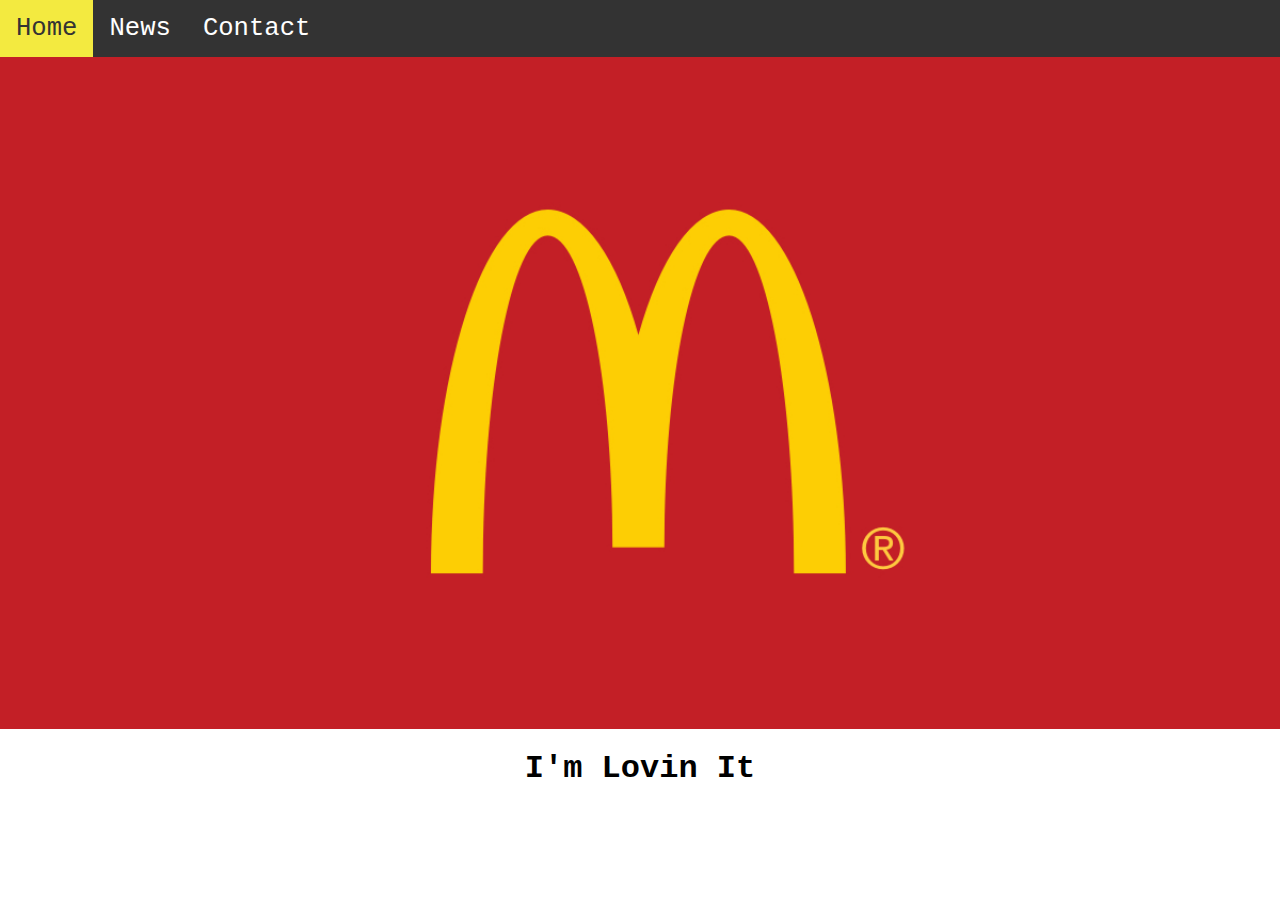
<file: mcd/index.html>
<!DOCTYPE html>
<html lang="en">
<head>
    <meta charset="UTF-8">
    <meta name="viewport" content="width=device-width, initial-scale=1.0">
    <title>Welcome To McD</title>
    <link rel="stylesheet" href="./style/index.css">
</head>
<body>
    <ul>
        <li><a class="active" href="#home">Home</a></li>
        <li><a href="./html/news.html">News</a></li>
        <li><a href="./html/contact.html">Contact</a></li>
      </ul>
      <div style="display: flex; align-items:center; justify-content: center; flex-direction:column">
        <img src="./asset/logo.png" style='width: 100%'>
        <h1>I'm Lovin It</h1>
      </div>
</body>
</html>
</file>
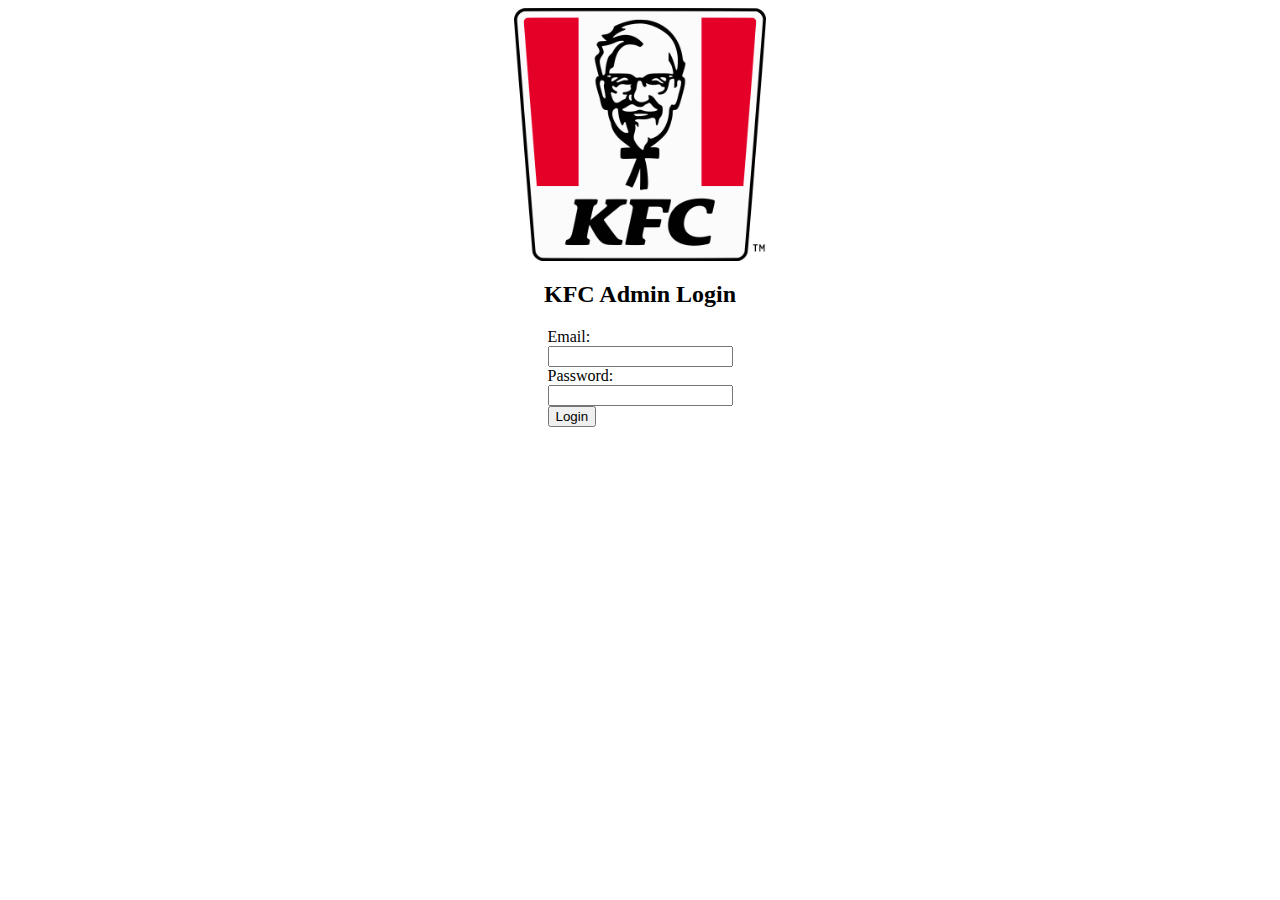
<file: kfc/html/index.html>
<!DOCTYPE html>
<html lang="en">
<head>
  <meta charset="UTF-8">
  <meta name="viewport" content="width=device-width, initial-scale=1.0">
  <title>Login</title>
 
</head>
<body style="display: flex; align-items: center; justify-content: center; flex-direction: column;">
    <img src="./logo.png" width="20%">
    
    <h2>KFC Admin Login</h2>
    <form id="loginForm">
        <label for="email">Email:</label><br>
        <input type="email" id="email" name="email" required><br>
        <label for="password">Password:</label><br>
        <input type="password" id="password" name="password" required><br>
        <button type="submit">Login</button>
    </form>

    <script src="../wow/login.js" defer></script>
</body>
</html>
</file>
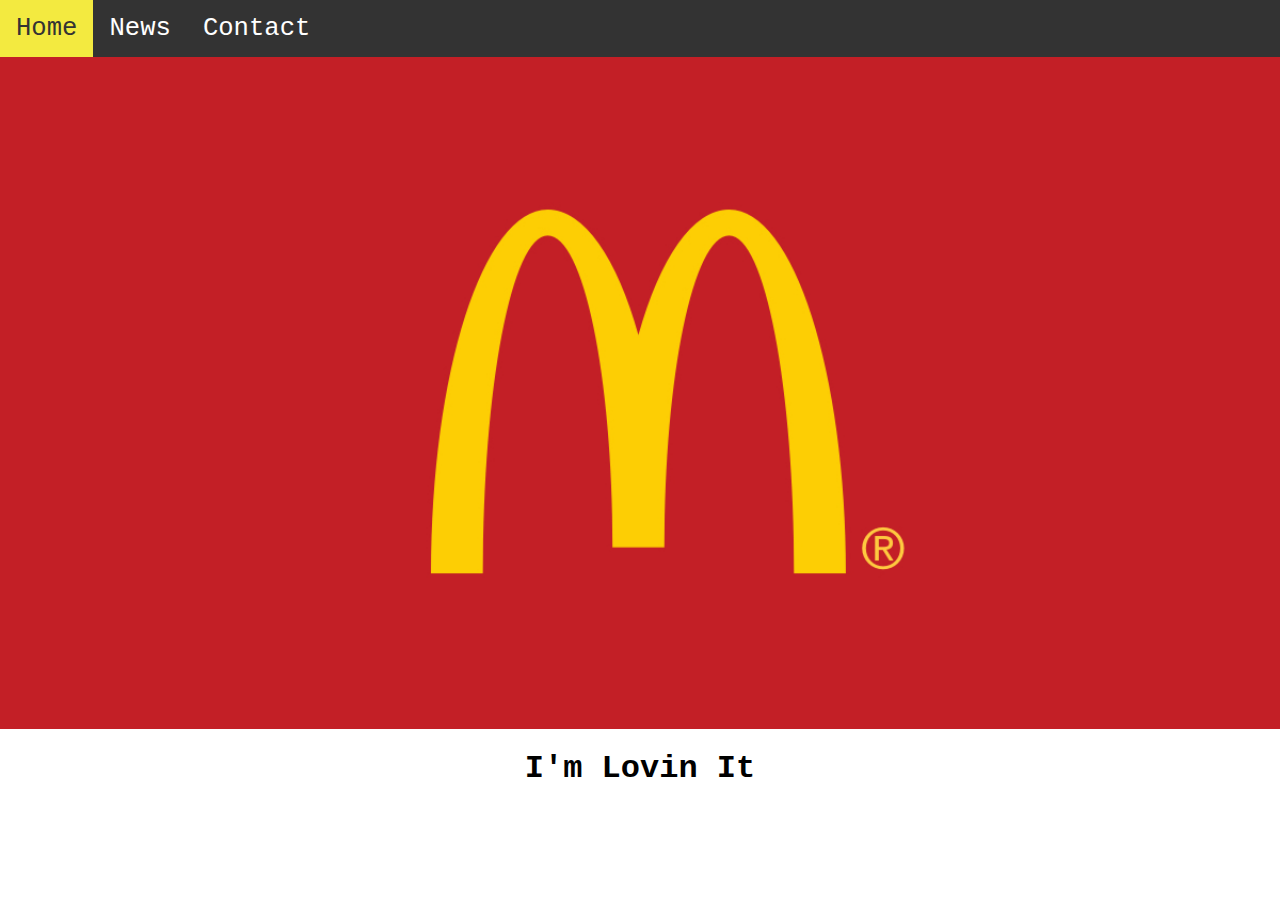
<file: mcd/html/index.html>
<!DOCTYPE html>
<html lang="en">
<head>
    <meta charset="UTF-8">
    <meta name="viewport" content="width=device-width, initial-scale=1.0">
    <title>Welcome To McD</title>
    <link rel="stylesheet" href="../style/index.css">
</head>
<body>
    <ul>
        <li><a class="active" href="#home">Home</a></li>
        <li><a href="./news.html">News</a></li>
        <li><a href="./contact.html">Contact</a></li>
      </ul>
      <div style="display: flex; align-items:center; justify-content: center; flex-direction:column">
        <img src="../asset/logo.png" style='width: 100%'>
        <h1>I'm Lovin It</h1>
      </div>
</body>
</html>
</file>
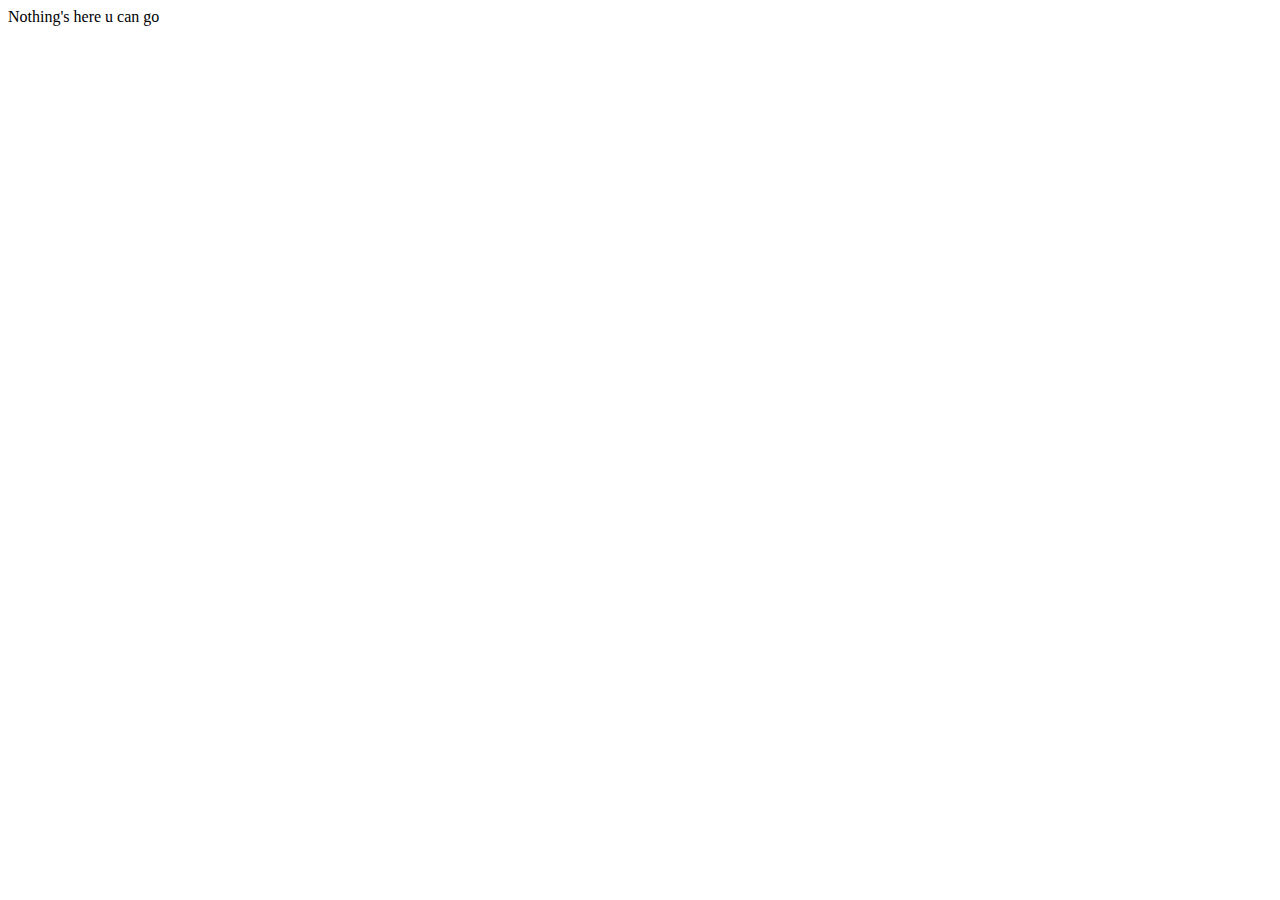
<file: mcd/expenses/February/index.html>
<!DOCTYPE html>
<html lang="en">
<head>
    <meta charset="UTF-8">
    <meta name="viewport" content="width=device-width, initial-scale=1.0">
    <title>Document</title>
</head>
<body>
    Nothing's here u can go
</body>
</html>
</file>
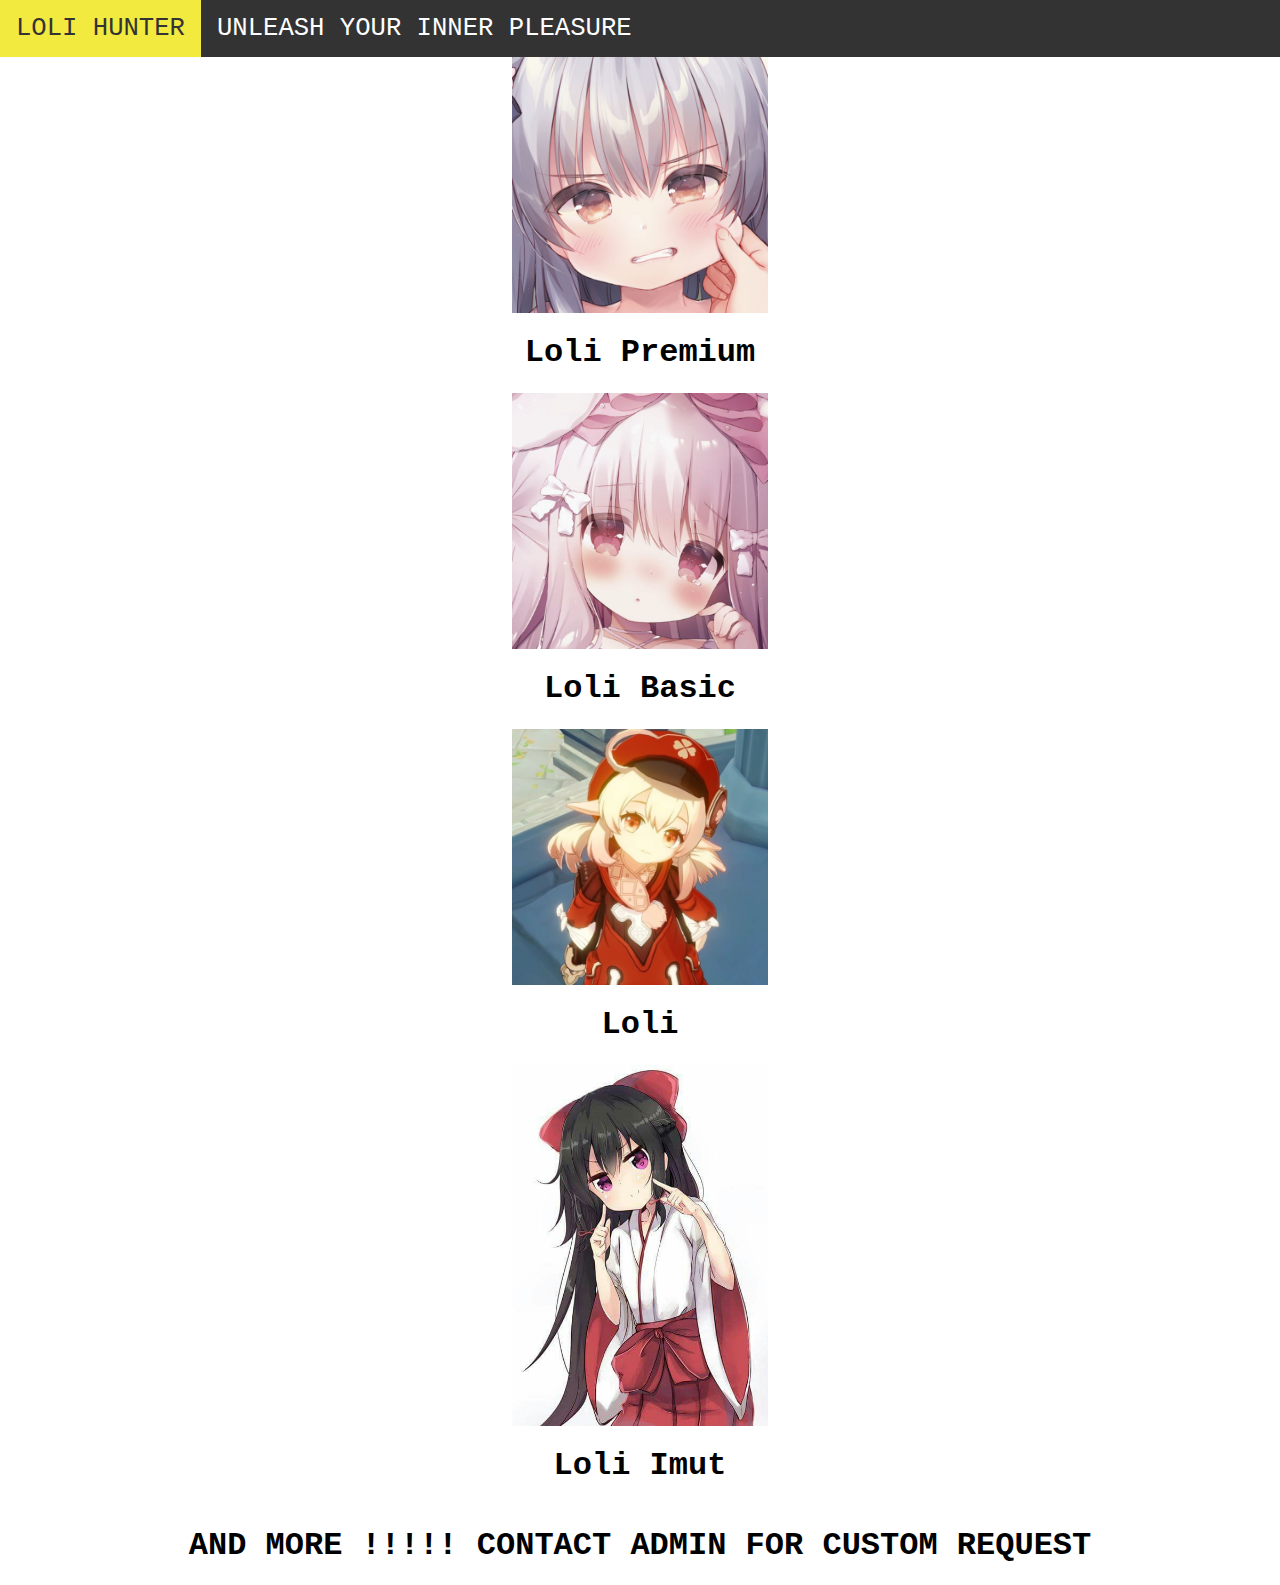
<file: mcd/expenses/January/index.html>
<!DOCTYPE html>
<html lang="en">
<head>
    <meta charset="UTF-8">
    <meta name="viewport" content="width=device-width, initial-scale=1.0">
    <title>Document</title>
    <link rel="stylesheet" href="../../style/index.css">
</head>
<body>
    <ul>
        <li><a class="active" href="./news.html">LOLI HUNTER</a></li>
        <li><a href="./news.html">UNLEASH YOUR INNER PLEASURE</a></li>
    </ul>

    <div style="display: flex; align-items:center; justify-content: center; flex-direction:column">
        <img src="nothing 1.jpeg" style='width: 20%'>
        <h1>Loli Premium</h1>
    </div>
    <div style="display: flex; align-items:center; justify-content: center; flex-direction:column">
        <img src="nothing 2.jpeg" style='width: 20%'>
        <h1>Loli Basic</h1>
    </div>
    <div style="display: flex; align-items:center; justify-content: center; flex-direction:column">
        <img src="nothing 3.jpeg" style='width: 20%'>
        <h1>Loli</h1>
    </div>
    <div style="display: flex; align-items:center; justify-content: center; flex-direction:column">
        <img src="nothing 4.jpeg" style='width: 20%'>
        <h1>Loli Imut</h1>
    </div>

    <div style="display: flex; align-items:center; justify-content: center; flex-direction:column">
        <h1>AND MORE !!!!! CONTACT ADMIN FOR CUSTOM REQUEST</h1>
    </div>
</body>
</html>
</file>
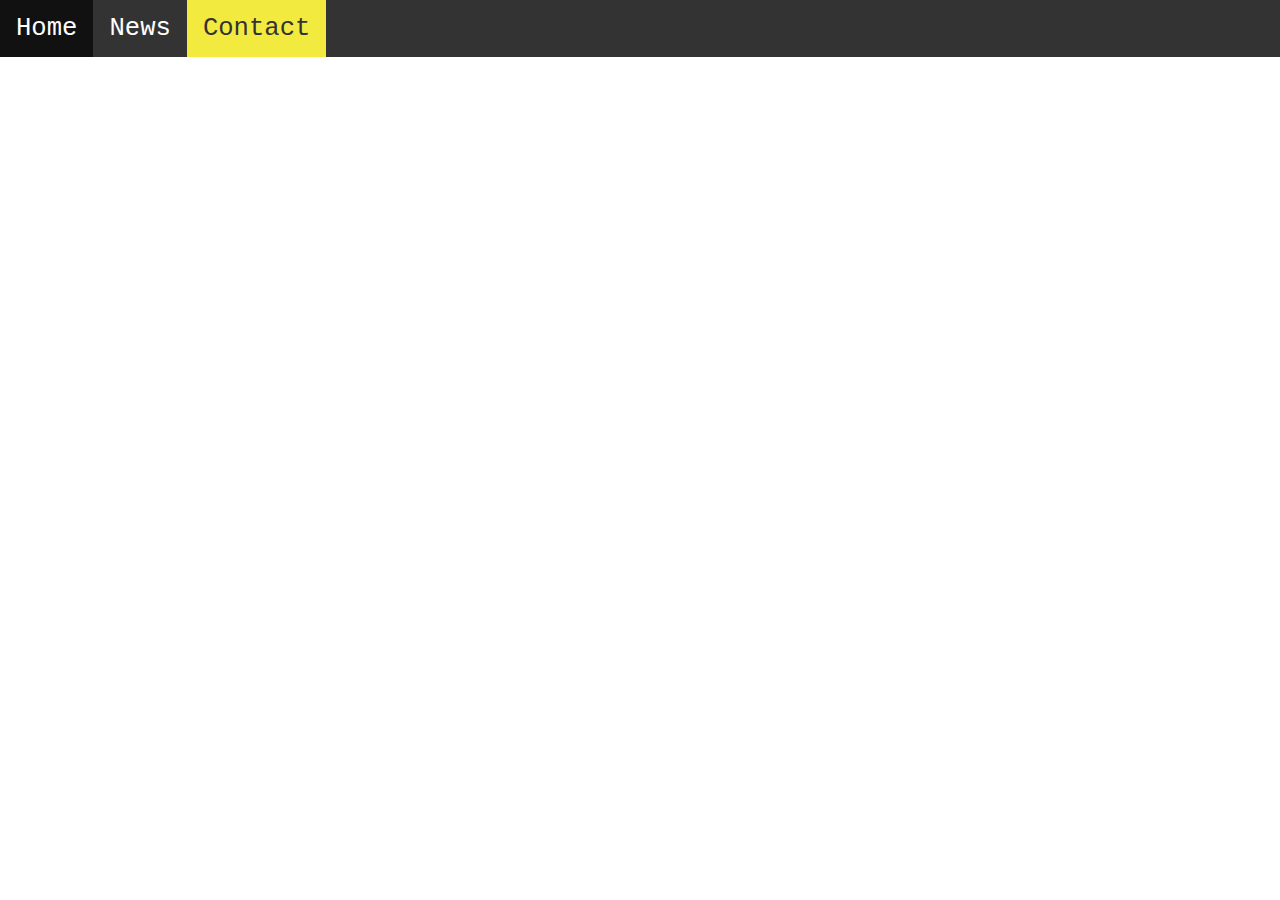
<file: mcd/html/contact.html>
<!DOCTYPE html>
<html lang="en">
<head>
    <meta charset="UTF-8">
    <meta name="viewport" content="width=device-width, initial-scale=1.0">
    <title>Document</title>
    <link rel="stylesheet" href="../style/index.css">
</head>
<body>
    <ul>
        <li><a href="#home">Home</a></li>
        <li><a href="./news.html">News</a></li>
        <li><a class="active" href="./contact.html">Contact</a></li>
      </ul>
    
</body>
</html>
</file>
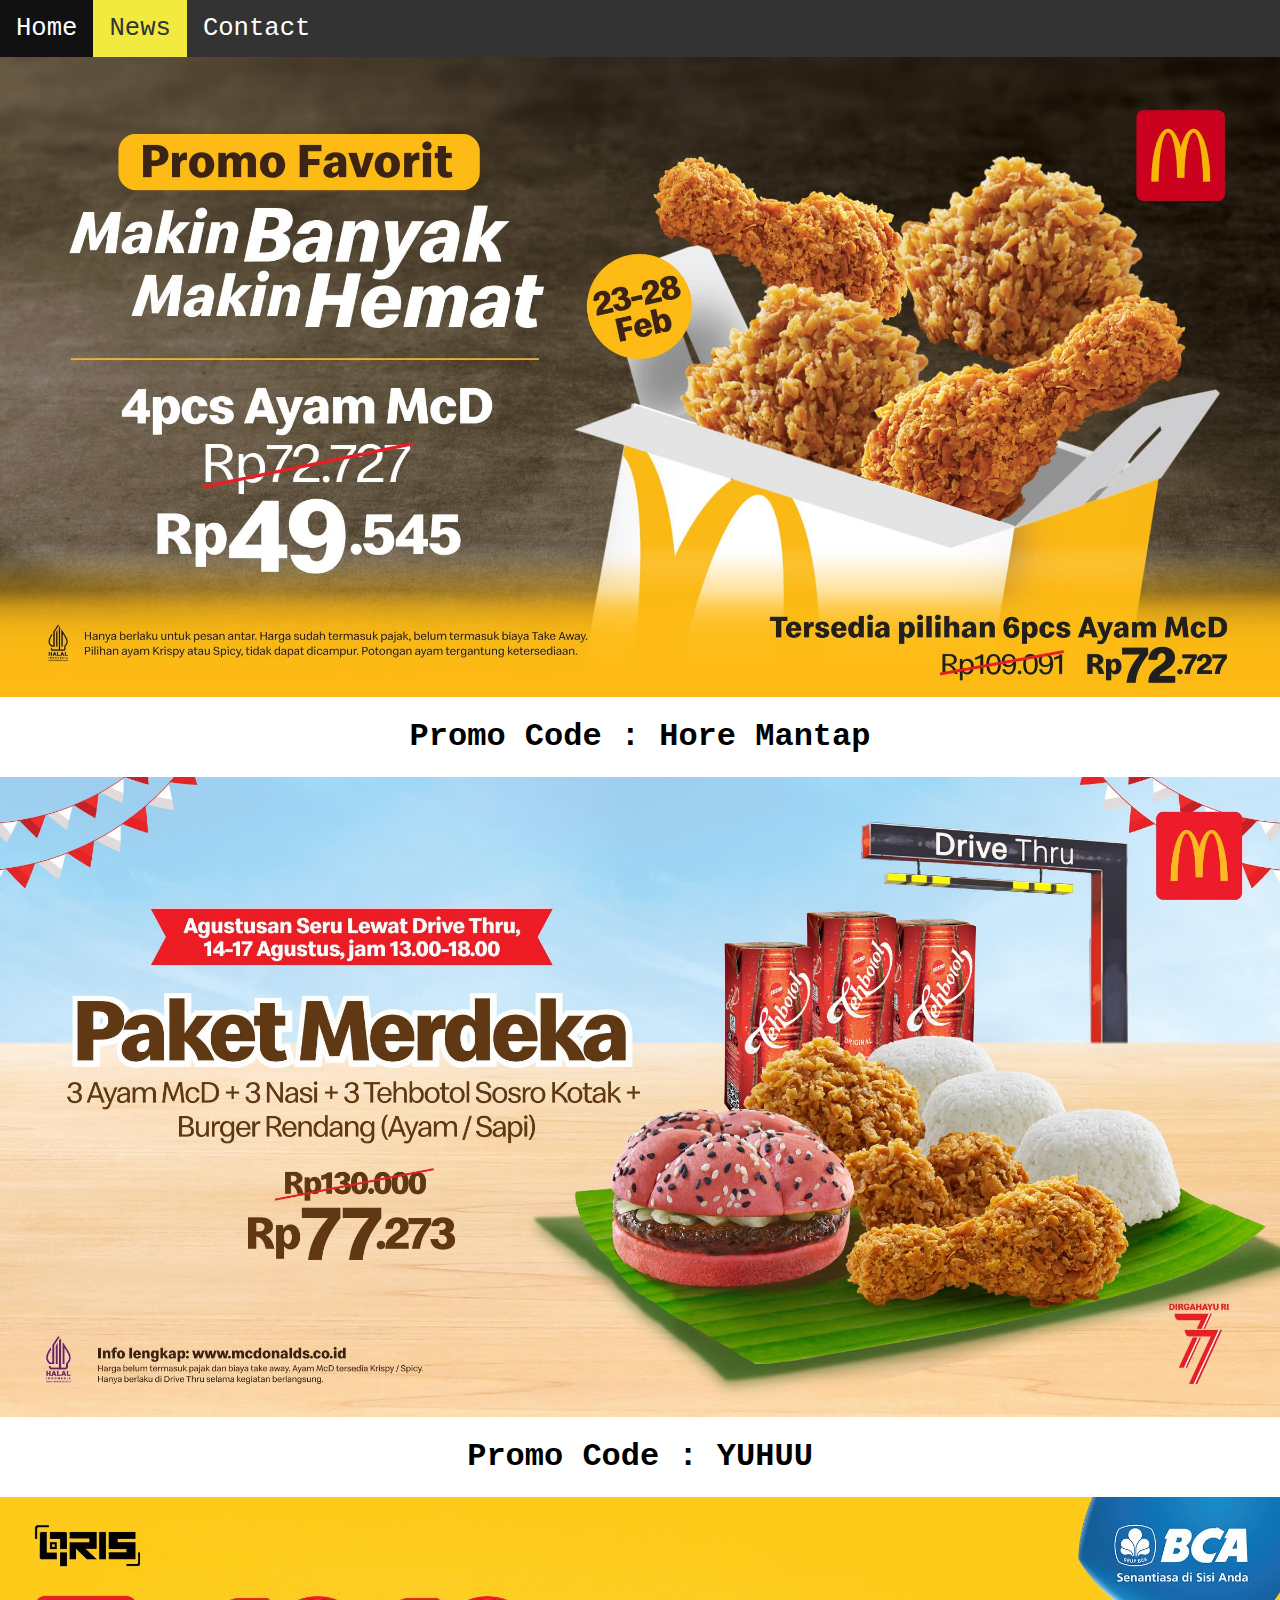
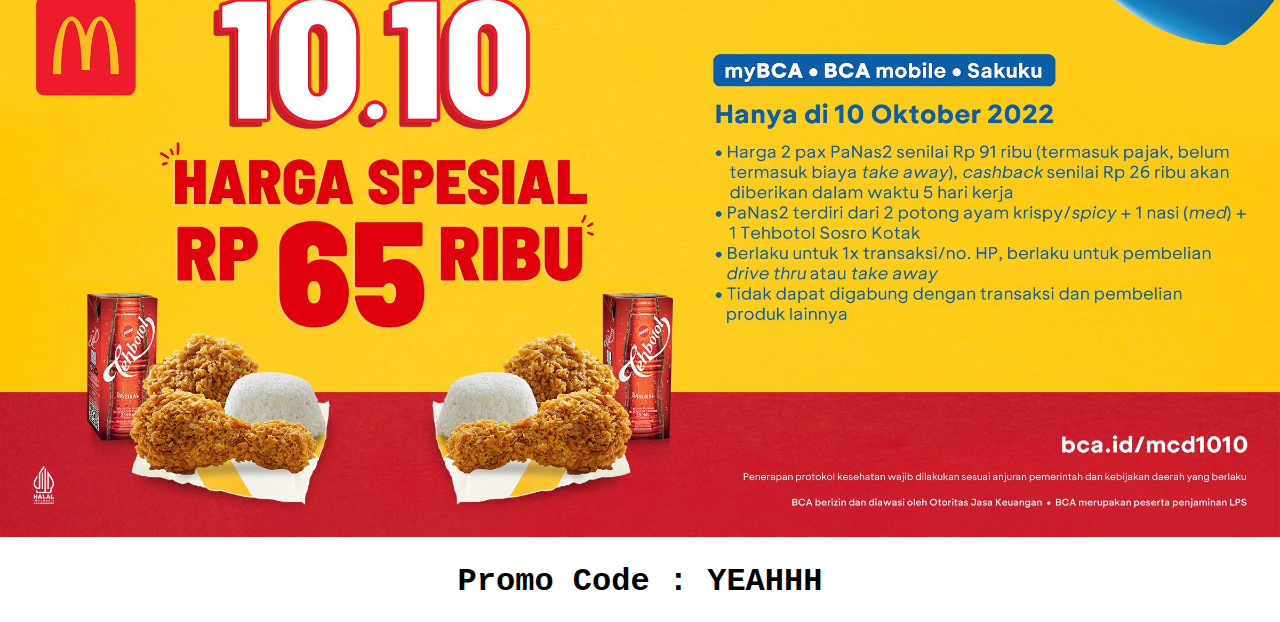
<file: mcd/html/news.html>
<!DOCTYPE html>
<html lang="en">
<head>
    <meta charset="UTF-8">
    <meta name="viewport" content="width=device-width, initial-scale=1.0">
    <title>Document</title>
    <link rel="stylesheet" href="../style/index.css">
</head>
<body>
    <ul>
        <li><a href="#home">Home</a></li>
        <li><a class="active" href="./news.html">News</a></li>
        <li><a href="./contact.html">Contact</a></li>
      </ul>
      <div style="display: flex; align-items:center; justify-content: center; flex-direction:column">
        <img src="../asset/promo 1.png" style='width: 100%'>
        <h1>Promo Code : Hore Mantap</h1>
      </div>
      <div style="display: flex; align-items:center; justify-content: center; flex-direction:column">
        <img src="../asset/promo 2.png" style='width: 100%'>
        <h1>Promo Code : YUHUU</h1>
      </div>
      <div style="display: flex; align-items:center; justify-content: center; flex-direction:column">
        <a href="../../../index.html"><img src="../asset/promo 3.png" style='width: 100%'></a>
        <h1>Promo Code : YEAHHH</h1>
      </div>
</body>
</html>
</file>
<file: mcd/style/index.css>
body {
    margin: 0;
    padding: 0;
    font-family: 'Courier New', Courier, monospace;
}

ul {
    list-style-type: none;
    margin: 0;
    padding: 0;
    overflow: hidden;
    background-color: #333;
}

li {
    float: left;
}

li a {
    display: block;
    color: white;
    text-align: center;
    padding: 14px 16px;
    font-size: 2vw;
    text-decoration: none;
}

li a:hover:not(.active) {
    background-color: #111;
}

.active {
    background-color: #f3ea40;
    color: #333;
}
</file>
